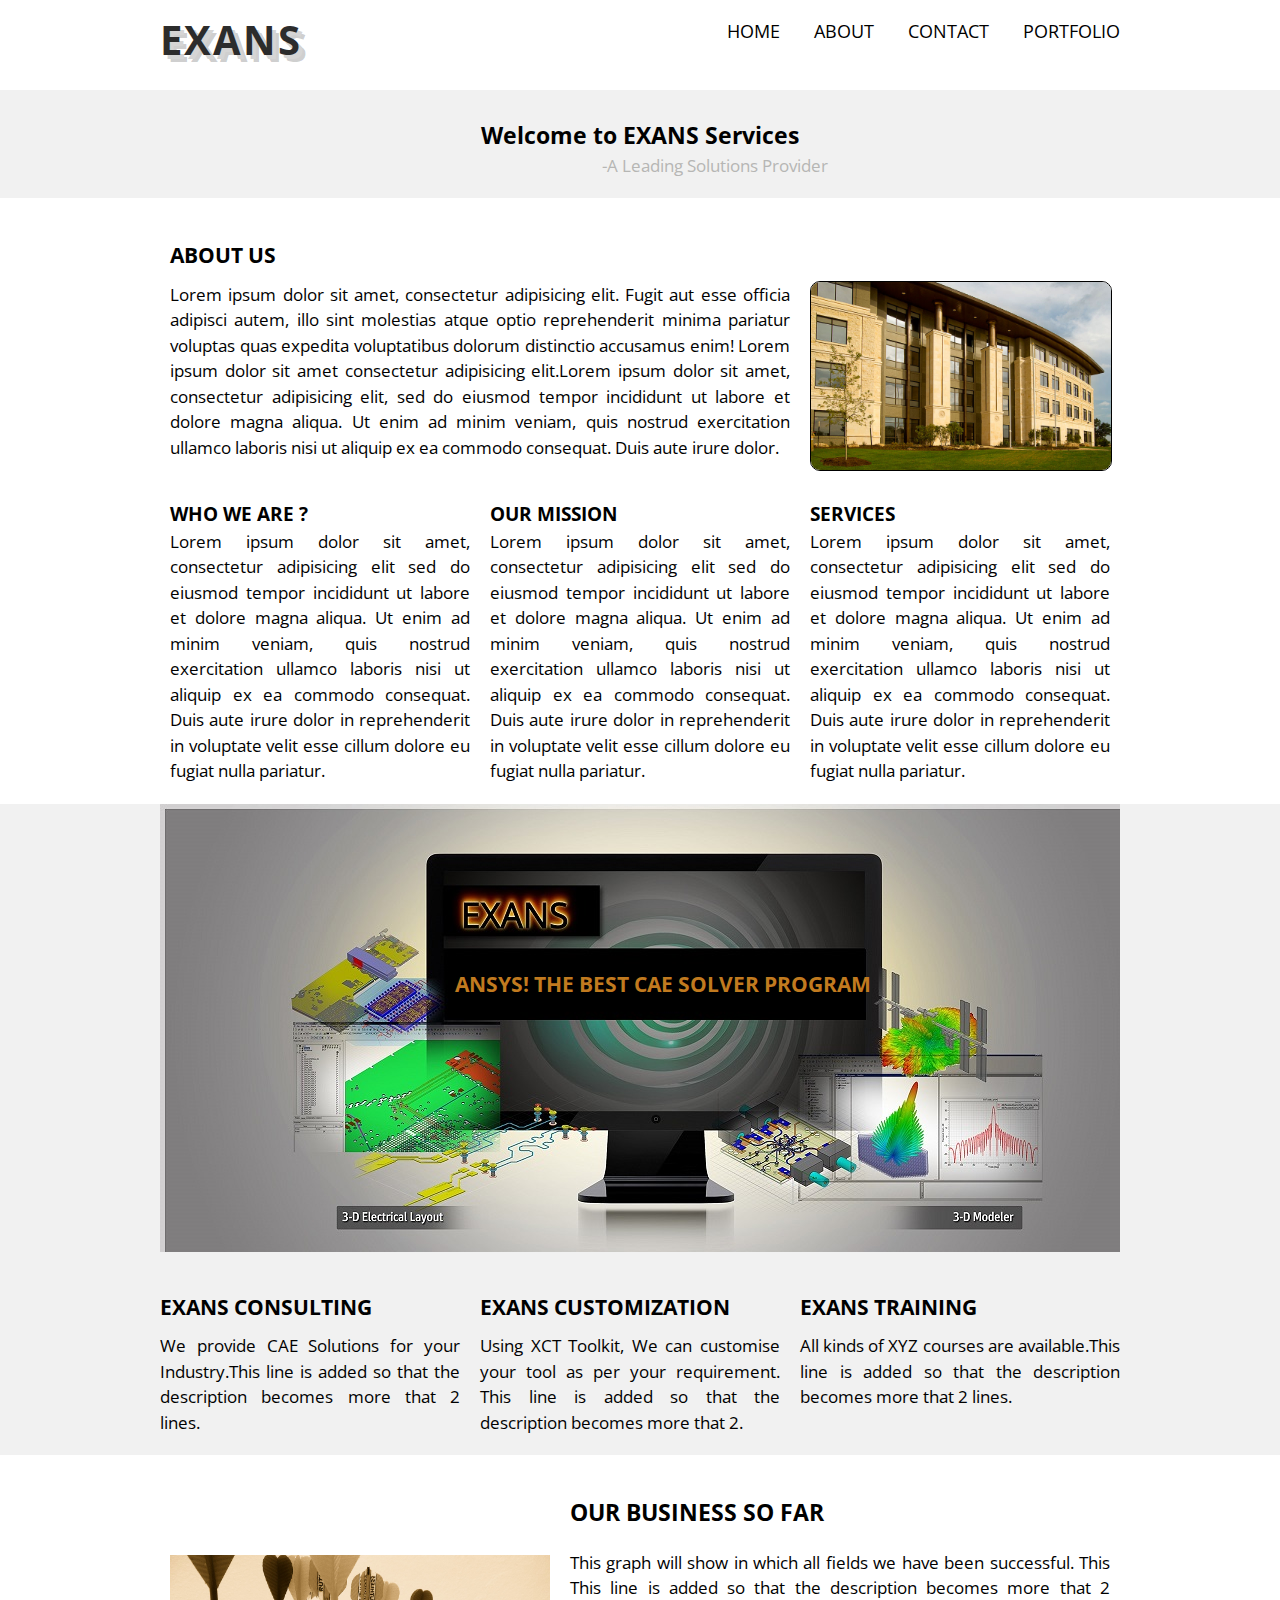
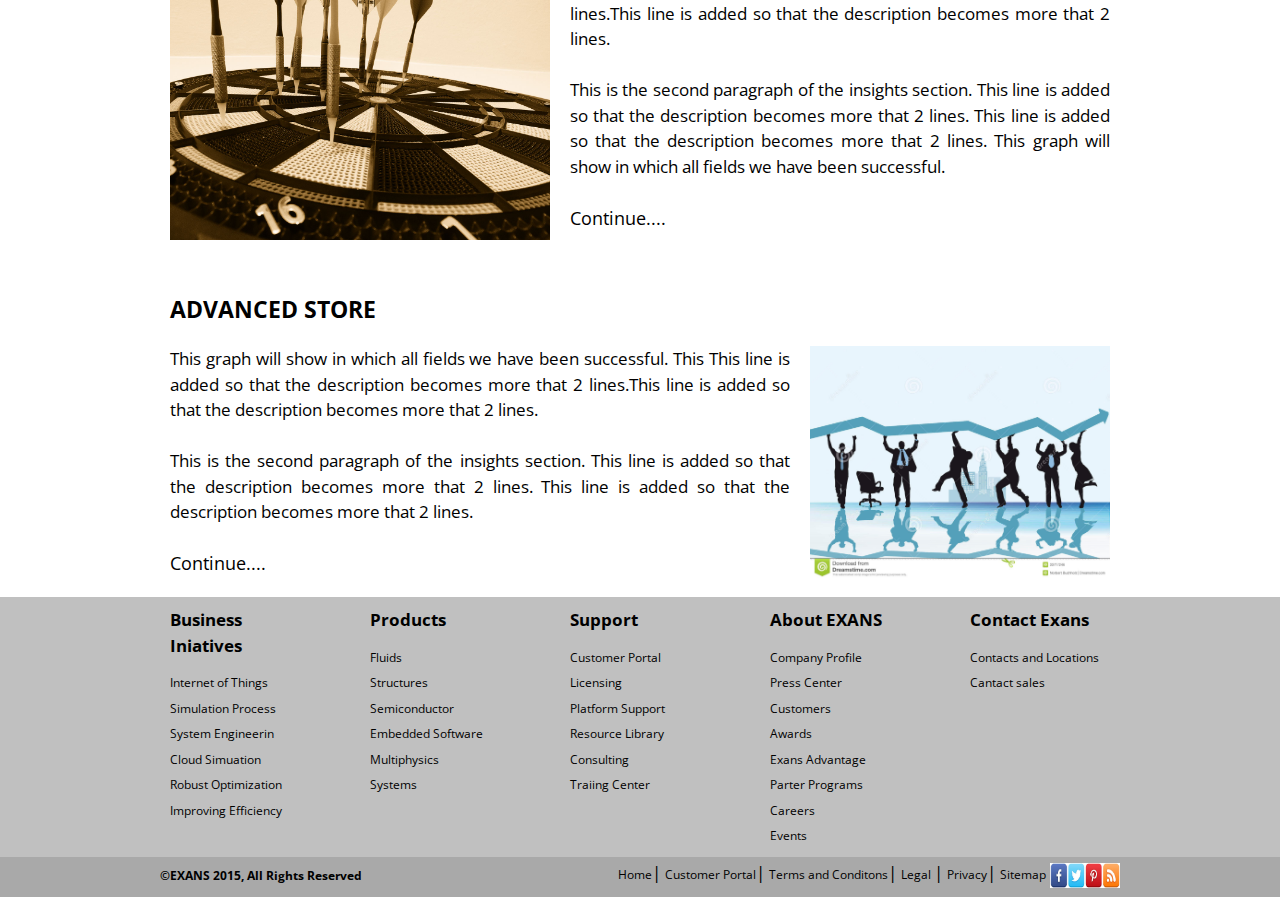
<file: index.html>
<!doctype html>
<html>
		<head>
			<meta charset = "utf-8"/>

			<!---STYLESHEETS---------------------------->
			<link rel="stylesheet" href="css/reset.css" />
			<link rel="stylesheet" href="css/text.css" />
			<link rel="stylesheet" href="css/960_12_col.css" />
			<link rel="stylesheet" href="css/style.css" />
			<!---END OF STYLESHEETS--------------------->

			<!---FONTS URL------------------------------->
			<link href='https://fonts.googleapis.com/css?family=Open+Sans' rel='stylesheet' type='text/css'>
			<!---END OF FONTS URL------------------------>

			<!---TITLE----------------------------------->
			<title>My Second Exercise</title>
			<!---END OF TITLE---------------------------->

		</head>


		<body>
				<!---HEADER-------------------------------->
				<header>
						<div class="container_12">
						<!---PAGE LOGO------------------------->
						<h1>EXANS</h1>
						<!---END OF PAGE LOGO------------------>

						<!---NAVIGATION------------------------>
						<nav>
							<ul>
								<li><a class="navmargin" href="index.html">HOME</a></li>
								<li><a href="#">ABOUT</a></li>
								<li><a href="#">CONTACT</a></li>
								<li><a href="portfolio.html">PORTFOLIO</a></li>
							</ul>
						</nav>
						</div>
						<!---END OF NAVIGATION------------------->

						<!---PAGETITLE------------------------------->
						<div id ="pagetitle">
							<h2>Welcome to EXANS Services</h2>
							<p>-A Leading Solutions Provider</p>
						</div>
						<!---END OF PAGETITLE------------------------>

				</header>
				<!---END OF HEADER--------------------------->

				<!------------------------------------------->
				<!---!!!!!!!!!!!!MAIN CONTENT!!!!!!!--------->
				<!------------------------------------------->

				<!---INTRODUCTION EXANS----------------------->
				<div class="wrap container_12 top-margin">

					<div class="grid_8">
						<h3>ABOUT US</h3>
						<p>
							Lorem ipsum dolor sit amet, consectetur adipisicing
							elit. Fugit aut esse officia adipisci autem, illo
							sint molestias atque optio reprehenderit minima
							pariatur voluptas quas expedita voluptatibus dolorum
						 	distinctio accusamus enim! Lorem ipsum dolor sit amet
							consectetur adipisicing elit.Lorem ipsum dolor sit amet,
							consectetur adipisicing elit, sed do eiusmod tempor
							incididunt ut labore et dolore magna aliqua.
							Ut enim ad minim veniam, quis nostrud exercitation
							ullamco laboris nisi ut aliquip ex ea commodo consequat.
							Duis aute irure dolor.
						</p>
					</div>

					<div class="imgalign grid_4">
						<!---imgalign used to align image with first line of text-->
						<img src="img/office.jpg" alt="OFFICE">
					</div>

					<!---GRID SECTION 1------------------------->
					<div class="grid_4 clearn">
						<!--clearn used as clearing both sides---->
						<h4> WHO WE ARE ? </h4>
						<p>
								Lorem ipsum dolor sit amet, consectetur adipisicing elit
								sed do eiusmod tempor incididunt ut labore et dolore
								magna aliqua. Ut enim ad minim veniam, quis nostrud
								exercitation ullamco laboris nisi ut aliquip ex ea
								commodo consequat. Duis aute irure dolor in reprehenderit
								in voluptate velit esse cillum dolore eu fugiat nulla
								pariatur.
						</p>
					</div>
					<!---END OF GRID SECTION 1----------------->

					<!---GRID SECTION 2------------------------>
					<div class="grid_4">
						<h4> OUR MISSION </h4>
						<p>
							Lorem ipsum dolor sit amet, consectetur adipisicing elit
							sed do eiusmod tempor incididunt ut labore et dolore
							magna aliqua. Ut enim ad minim veniam, quis nostrud
							exercitation ullamco laboris nisi ut aliquip ex ea
							commodo consequat. Duis aute irure dolor in reprehenderit
							in voluptate velit esse cillum dolore eu fugiat nulla
							pariatur.
						</p>
					</div>
					<!---END OF GRID SECTION 2----------------->

					<!---GRID SECTION 3------------------------>
					<div class="grid_4">
						<h4> SERVICES </h4>
						<p>
							Lorem ipsum dolor sit amet, consectetur adipisicing elit
							sed do eiusmod tempor incididunt ut labore et dolore
							magna aliqua. Ut enim ad minim veniam, quis nostrud
							exercitation ullamco laboris nisi ut aliquip ex ea
							commodo consequat. Duis aute irure dolor in reprehenderit
							in voluptate velit esse cillum dolore eu fugiat nulla
							pariatur.
						</p>
					</div>
					<!---END OF GRID SECTION 3----------------->

				</div>
				<!---END OF INTRODUCTION EXANS---------------->

				<!---HERO ELEMENT----------------------------->
				<div class="hero">

					<!---HERO IMAGE AND CONTENT----------------->
					<div class="heroimage">
						<h3 class="padding2">ANSYS! THE BEST CAE SOLVER PROGRAM</h3>
								<!--paddding2 used for positioning text inside heroimage--->
					</div>
					<!---END OF HERO IMAGE AND CONTENT---------->

					<!---CONTENT BELOW HERO--------------------->

					<!---SERVICES CONTENT------------------------->
					<div class="wrap container_12">
						<div class="grid_4 first top-margin">
							<h3>
								EXANS CONSULTING
							</h3>
							<p>
								We provide CAE Solutions for your Industry.This line is added so
								that the description becomes more that 2 lines.
							</p>
						</div>
						<div class="grid_4 top-margin">
							<h3>
								EXANS CUSTOMIZATION
							</h3>
							<p>
								Using XCT Toolkit, We can customise your tool as per your requirement.
								This line is added so	that the description becomes more that 2.
							</p>
						</div>
						<div class="grid_4 last top-margin">
							<h3>
								EXANS TRAINING
							</h3>
							<p>
								All kinds of XYZ courses are available.This line is added so that
								the description becomes more that 2 lines.
							</p>
						</div>
					</div>
					<!---END OF SERVICES CONTENT---------------->
					<!---END OF CONTENT BELOW HERO-------------->

				</div>
				<!---END OF HERO ELEMENT---------------------->

				<!---INSIGHTS--------------------------------->
				<div class="insights container_12 top-margin">
					<!--INSIGHTS IMAGE--->
					<img class="grid_5"src="img/insights.jpg" />

					<h2 class="grid_7 ">OUR BUSINESS SO FAR</h2>
					<p class="grid_7 ">
						This graph will show in which all fields we have been successful. This
						This line is added so	that the description becomes more that 2 lines.This
						line is added so	that the description becomes more that 2 lines.
						<br>
						<br>
						This is the second paragraph of the insights section. This line is added
						so that the description becomes more that 2 lines.	This line is added
						so that the description becomes more that 2 lines. This graph will show
						in which all fields we have been successful.
						<br>
						<br>
						<a class="continue grid_1" href="#">Continue....</a>
										<!--continue is used for continue padding-->
					</p>
				</div>
				<!---END OF INSIGHTS----------------------------->

				<!---ADVANCED STORE------------------------------>
				<div class="store container_12 top-margin">
					<h2 class="grid_8">ADVANCED STORE</h2>
					<p class="grid_8">
						This graph will show in which all fields we have been successful. This
						This line is added so	that the description becomes more that 2 lines.This
						line is added so	that the description becomes more that 2 lines.
						<br>
						<br>
						This is the second paragraph of the insights section. This line is added
						so that the description becomes more that 2 lines.	This line is added
						so that the description becomes more that 2 lines.
						<br>
						<br>
							<a class="continue grid_1" href="#">Continue....</a>
											<!--continue is used for continue padding-->
					</p>
					<!---ADVANCED STORE IMAGE------------------------>
					<img class="grid_4" src="img/store.jpg" />

				</div>
				<!---END OF ADVANCED STORE------------------------->

				<!------------------------------------------------->
				<!---!!!!!END OF MAIN CONTENT!!!!!!!--------------->
				<!------------------------------------------------->


				<!---FOOTER---------------------------------------->
				<footer>

					<!---FOOTER CONTENT------------------------------>
					<div class="footertop">
						<div class="container_12">
			    		<ul class="section1 grid_2">
								<li><a href="#"><h5>Business Iniatives</h5></a></li>
			    			<li><a href="#">Internet of Things</a></li>
			    			<li><a href="#">Simulation Process</a></li>
			    			<li><a href="#">System Engineerin</a></li>
			    			<li><a href="#">Cloud Simuation</a></li>
								<li><a href="#">Robust Optimization</a></li>
								<li><a href="#">Improving Efficiency</a></li>
			    		</ul>
			    		<ul class="section2 grid_2"
								<li><a href="#"><h5>Products</h5></a></li>
			    			<li><a href="#">Fluids</a></li>
			    			<li><a href="#">Structures</a></li>
			    			<li><a href="#">Semiconductor</a></li>
			          <li><a href="#">Embedded Software</a></li>
								<li><a href="#">Multiphysics</a></li>
								<li><a href="#">Systems</a></li>

			    		</ul>
			    		<ul class="section3 grid_2">
								<li><a href="#"><h5>Support</h5></a></li>
			    			<li><a href="#">Customer Portal</a></li>
			    			<li><a href="#">Licensing</a></li>
			    			<li><a href="#">Platform Support</a></li>
			          <li><a href="#">Resource Library</a></li>
								<li><a href="#">Consulting</a></li>
								<li><a href="#">Traiing Center</a></li>
							</ul>
							<ul class="section4 grid_2">
								<li><a href="#"><h5>About EXANS</h5></a></li>
			    			<li><a href="#">Company Profile</a></li>
			    			<li><a href="#">Press Center</a></li>
			    			<li><a href="#">Customers</a></li>
			          <li><a href="#">Awards</a></li>
								<li><a href="#">Exans Advantage</a></li>
								<li><a href="#">Parter Programs</a></li>
								<li><a href="#">Careers</a></li>
								<li><a href="#">Events</a></li>
							</ul>
							<ul class="section5 grid_2">
								<li><a href="#"><h5>Contact Exans</h5></a></li>
			    			<li><a href="#">Contacts and Locations</a></li>
			    			<li><a href="#">Cantact sales</a></li>
			    		</ul>
						</div>
					</div>
					<div class="footerbottom">
						<div class="container_12">
								<h6 class="rights">©EXANS 2015, All Rights Reserved</h6>
								<ul class="section6">
									<li><a href="#">Home</a>|</li>
				    			<li><a href="#">Customer Portal</a>|</li>
				    			<li><a href="#">Terms and Conditons</a>|</li>
									<li><a href="#">Legal </a>|</li>
									<li><a href="#">Privacy</a>|</li>
									<li><a href="#">Sitemap</a></li>
									<li><a href="#"><img src="img/icon.jpg" alt="Social"></a></li>
				    		</ul>
						</div>
					</div>
					<!---END OF FOOTER CONTENT-------------------------->

	    	</footer>
				<!---END OF FOOTER------------------------------------>
		</body>
</html>
</file>
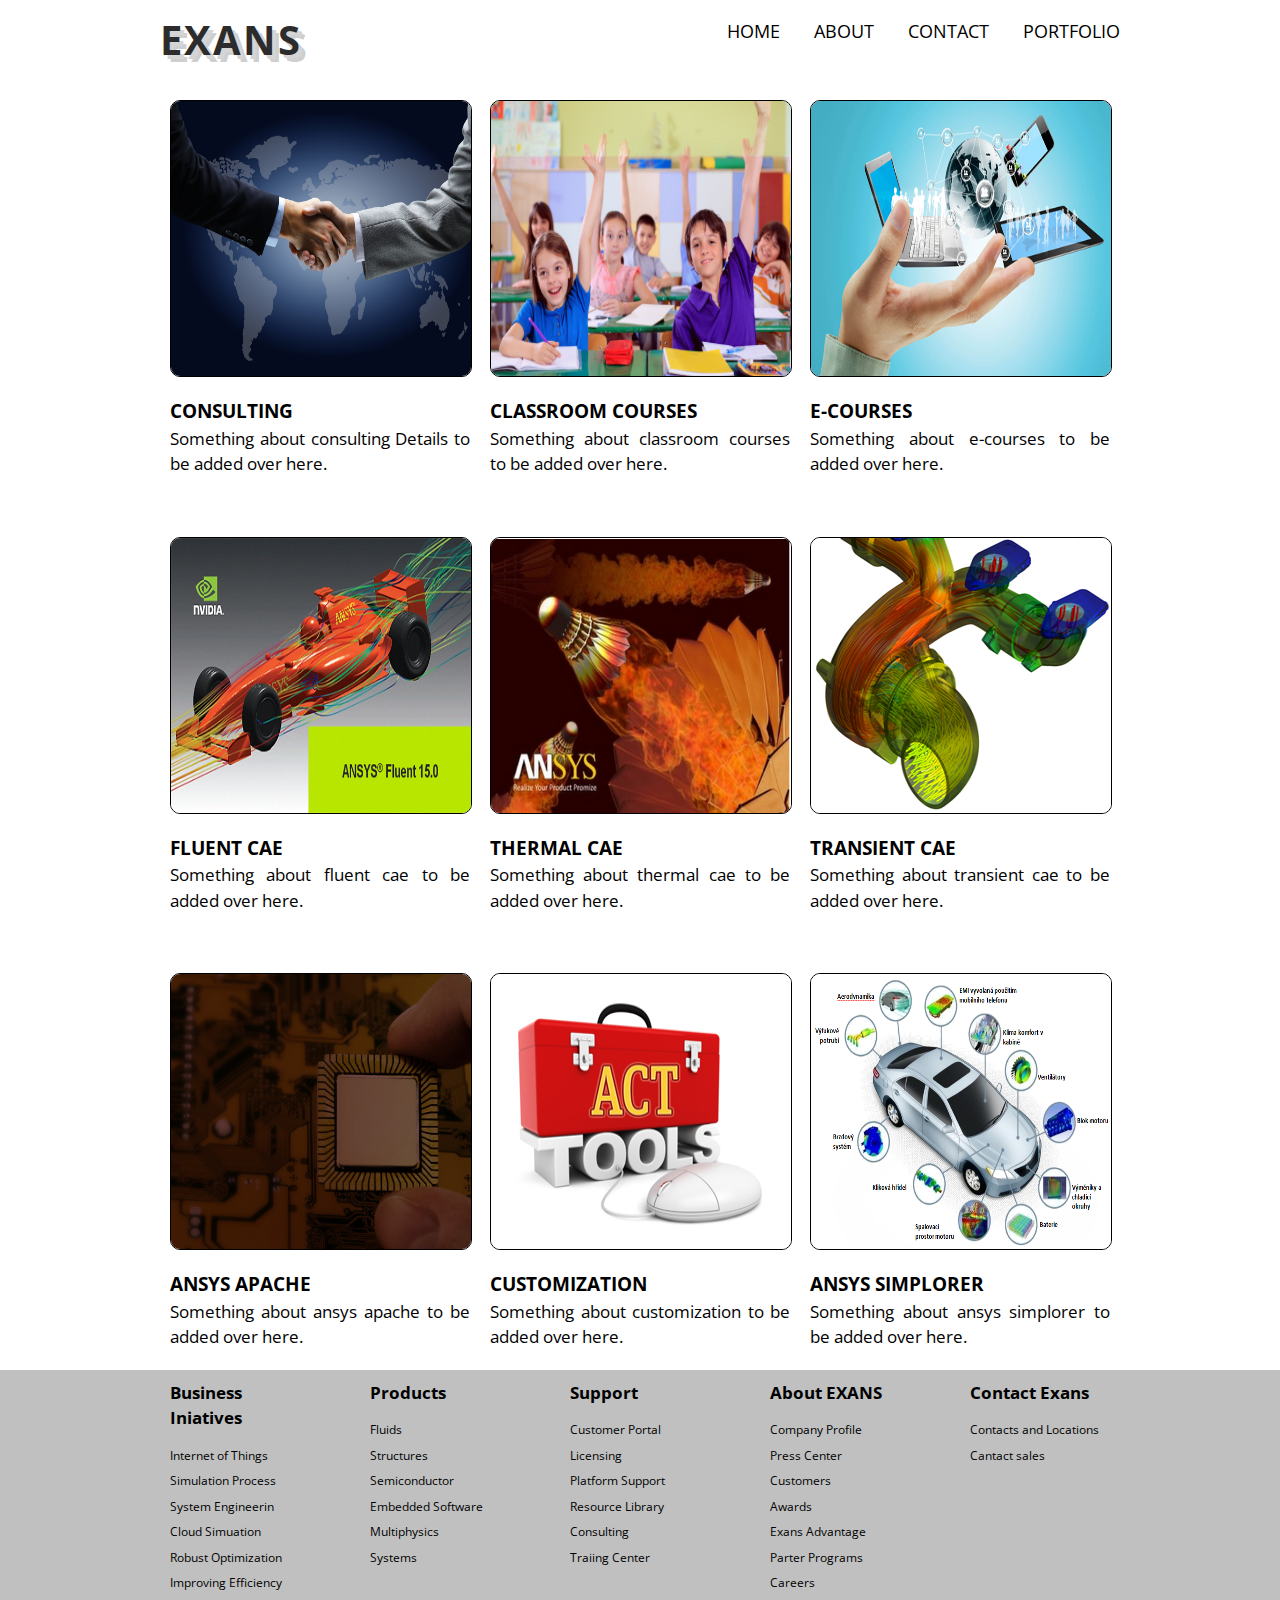
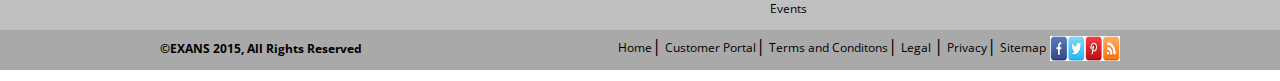
<file: portfolio.html>
<!doctype html>
<html>
<head>
  <meta charset = "utf-8"/>

  <!---STYLESHEETS---------------------------->
  <link rel="stylesheet" href="css/reset.css" />
  <link rel="stylesheet" href="css/text.css" />
  <link rel="stylesheet" href="css/960_12_col.css" />
  <link rel="stylesheet" href="css/style.css" />
  <!---END OF STYLESHEETS--------------------->

  <!---FONTS URL------------------------------->
  <link href='https://fonts.googleapis.com/css?family=Open+Sans' rel='stylesheet' type='text/css'>
  <!---END OF FONTS URL------------------------>

  <!---TITLE----------------------------------->
  <title>My Second Exercise</title>
  <!---END OF TITLE---------------------------->

</head>


<body>
    <!---HEADER-------------------------------->
    <header class="portfolioheader">
      <div class="container_12">

        <!---PAGE LOGO------------------------->
        <h1>EXANS</h1>
        <!---END OF PAGE LOGO------------------>

        <!---NAVIGATION------------------------>
        <nav>
          <ul>
            <li><a href="index.html">HOME</a></li>
                <!---navmargin for placing nav left side of logo -->
            <li><a href="#">ABOUT</a></li>
            <li><a href="#">CONTACT</a></li>
            <li><a href="portfolio.html">PORTFOLIO</a></li>
          </ul>
        </nav>
        <!---END OF NAVIGATION------------------->
      </div>
    </header>
    <!---END OF HEADER--------------------------->

      <!---MAIN IMAGES PORTFOLIO------------------->
      <div class="wrap container_12">
        		<div class="portfolio grid_4">
              <a href="#"><img src ="img/portfolio9.jpg" /></a>
            </div>
        		<div class="portfolio grid_4">
              <a href="#"><img src ="img/portfolio8.jpg" /></a>
            </div>
        		<div class="portfolio grid_4"><a href="#">
              <img src ="img/portfolio7.jpg" /></a>
        		</div>
        		<div class="grid_4">
        			<h4>CONSULTING</h4>
              <p>Something about consulting Details to be added over here.</p>
        		</div>
        		<div class="grid_4">
        			<h4>CLASSROOM COURSES</h4>
              <p>Something about classroom courses to be added over here.</p>
        		</div>
        		<div class="grid_4">
        			<h4>E-COURSES</h4>
              <p>Something about e-courses to be added over here.</p>
            </div>
            <div class="portfolio grid_4 top-margin">
              <a href="#"><img src ="img/portfolio1.jpg" /></a>
        		</div>
        		<div class="portfolio grid_4 top-margin">
              <a href="#"><img src ="img/portfolio2.jpg" /></a>
        		</div>
        		<div class="portfolio grid_4 top-margin">
              <a href="#"><img src ="img/portfolio3.jpg" /></a>
        		</div>
        		<div class="grid_4">
        			<h4>FLUENT CAE</h4>
              <p>Something about fluent cae to be added over here.</p>
        		</div>
        		<div class="grid_4">
        			<h4>THERMAL CAE</h4>
              <p>Something about thermal cae to be added over here.</p>
        		</div>
        		<div class="grid_4">
        			<h4>TRANSIENT CAE</h4>
              <p>Something about transient cae to be added over here.</p>
            </div>
            <div class="portfolio grid_4 top-margin">
              <a href="#"><img src ="img/portfolio4.jpg" /></a>
        		</div>
        		<div class="portfolio grid_4 top-margin">
              <a href="#"><img src ="img/portfolio5.jpg" /></a>
        		</div>
        		<div class="portfolio grid_4 top-margin">
              <a href="#"><img src ="img/portfolio6.jpg" /></a>
        		</div>
        		<div class="grid_4">
        			<h4>ANSYS APACHE</h4>
              <p>Something about ansys apache to be added over here.</p>
        		</div>
        		<div class="grid_4">
        			<h4>CUSTOMIZATION</h4>
              <p>Something about customization to be added over here.</p>
        		</div>
        		<div class="grid_4">
        			<h4>ANSYS SIMPLORER</h4>
              <p>Something about ansys simplorer to be added over here.</p>
            </div>
    	</div>
      <!---END OF MAIN IMAGES PORTFOLIO--------->

      <!---FOOTER---------------------------------------->
      <footer>

        <!---FOOTER CONTENT------------------------------>
        <div class="footertop">
          <div class="container_12">
            <ul class="section1 grid_2">
              <li><a href="#"><h5>Business Iniatives</h5></a></li>
              <li><a href="#">Internet of Things</a></li>
              <li><a href="#">Simulation Process</a></li>
              <li><a href="#">System Engineerin</a></li>
              <li><a href="#">Cloud Simuation</a></li>
              <li><a href="#">Robust Optimization</a></li>
              <li><a href="#">Improving Efficiency</a></li>
            </ul>
            <ul class="section2 grid_2"
              <li><a href="#"><h5>Products</h5></a></li>
              <li><a href="#">Fluids</a></li>
              <li><a href="#">Structures</a></li>
              <li><a href="#">Semiconductor</a></li>
              <li><a href="#">Embedded Software</a></li>
              <li><a href="#">Multiphysics</a></li>
              <li><a href="#">Systems</a></li>

            </ul>
            <ul class="section3 grid_2">
              <li><a href="#"><h5>Support</h5></a></li>
              <li><a href="#">Customer Portal</a></li>
              <li><a href="#">Licensing</a></li>
              <li><a href="#">Platform Support</a></li>
              <li><a href="#">Resource Library</a></li>
              <li><a href="#">Consulting</a></li>
              <li><a href="#">Traiing Center</a></li>
            </ul>
            <ul class="section4 grid_2">
              <li><a href="#"><h5>About EXANS</h5></a></li>
              <li><a href="#">Company Profile</a></li>
              <li><a href="#">Press Center</a></li>
              <li><a href="#">Customers</a></li>
              <li><a href="#">Awards</a></li>
              <li><a href="#">Exans Advantage</a></li>
              <li><a href="#">Parter Programs</a></li>
              <li><a href="#">Careers</a></li>
              <li><a href="#">Events</a></li>
            </ul>
            <ul class="section5 grid_2">
              <li><a href="#"><h5>Contact Exans</h5></a></li>
              <li><a href="#">Contacts and Locations</a></li>
              <li><a href="#">Cantact sales</a></li>
            </ul>
          </div>
        </div>
        <div class="footerbottom">
          <div class="container_12">
              <h6 class="rights">©EXANS 2015, All Rights Reserved</h6>
              <ul class="section6">
                <li><a href="#">Home</a>|</li>
                <li><a href="#">Customer Portal</a>|</li>
                <li><a href="#">Terms and Conditons</a>|</li>
                <li><a href="#">Legal </a>|</li>
                <li><a href="#">Privacy</a>|</li>
                <li><a href="#">Sitemap</a></li>
                <li><a href="#"><img src="img/icon.jpg" alt="Social"></a></li>
              </ul>
          </div>
        </div>
        <!---END OF FOOTER CONTENT-------------------------->

      </footer>
      <!---END OF FOOTER------------------------------------>

      </footer>
      <!---END OF FOOTER------------------------------------>
    </body>
</html>
</file>
<file: css/text.css>
/*
  960 Grid System ~ Text CSS.
  Learn more ~ http://960.gs/

  Licensed under GPL and MIT.
*/

/* `Basic HTML
----------------------------------------------------------------------------------------------------*/

body {
  font: 13px/1.5 "Helvetica Neue", Arial, "Liberation Sans", FreeSans, sans-serif;
}

pre,
code {
  font-family: "DejaVu Sans Mono", Menlo, Consolas, monospace;
}

hr {
  border: 0 solid #ccc;
  border-top-width: 1px;
  clear: both;
  height: 0;
}

/* `Headings
----------------------------------------------------------------------------------------------------*/

h1 {
  font-size: 25px;
}

h2 {
  font-size: 23px;
}

h3 {
  font-size: 21px;
}

h4 {
  font-size: 19px;
}

h5 {
  font-size: 17px;
}

h6 {
  font-size: 15px;
}

/* `Spacing
----------------------------------------------------------------------------------------------------*/

ol {
  list-style: decimal;
}

ul {
  list-style: disc;
}

li {
  margin-left: 30px;
}

p,
dl,
hr,
h1,
h2,
h3,
h4,
h5,
h6,
ol,
ul,
pre,
table,
address,
fieldset,
figure {
  margin-bottom: 20px;
}
</file>
<file: css/960_12_col.css>
/*
  960 Grid System ~ Core CSS.
  Learn more ~ http://960.gs/

  Licensed under GPL and MIT.
*/

/*
  Forces backgrounds to span full width,
  even if there is horizontal scrolling.
  Increase this if your layout is wider.

  Note: IE6 works fine without this fix.
*/

body {
  min-width: 960px;
}

/* `Container
----------------------------------------------------------------------------------------------------*/

.container_12 {
  margin-left: auto;
  margin-right: auto;
  width: 960px;
}

/* `Grid >> Global
----------------------------------------------------------------------------------------------------*/

.grid_1,
.grid_2,
.grid_3,
.grid_4,
.grid_5,
.grid_6,
.grid_7,
.grid_8,
.grid_9,
.grid_10,
.grid_11,
.grid_12 {
  display: inline;
  float: left;
  margin-left: 10px;
  margin-right: 10px;
}

.push_1, .pull_1,
.push_2, .pull_2,
.push_3, .pull_3,
.push_4, .pull_4,
.push_5, .pull_5,
.push_6, .pull_6,
.push_7, .pull_7,
.push_8, .pull_8,
.push_9, .pull_9,
.push_10, .pull_10,
.push_11, .pull_11 {
  position: relative;
}

/* `Grid >> Children (Alpha ~ First, Omega ~ Last)
----------------------------------------------------------------------------------------------------*/

.alpha {
  margin-left: 0;
}

.omega {
  margin-right: 0;
}

/* `Grid >> 12 Columns
----------------------------------------------------------------------------------------------------*/

.container_12 .grid_1 {
  width: 60px;
}

.container_12 .grid_2 {
  width: 140px;
}

.container_12 .grid_3 {
  width: 220px;
}

.container_12 .grid_4 {
  width: 300px;
}

.container_12 .grid_5 {
  width: 380px;
}

.container_12 .grid_6 {
  width: 460px;
}

.container_12 .grid_7 {
  width: 540px;
}

.container_12 .grid_8 {
  width: 620px;
}

.container_12 .grid_9 {
  width: 700px;
}

.container_12 .grid_10 {
  width: 780px;
}

.container_12 .grid_11 {
  width: 860px;
}

.container_12 .grid_12 {
  width: 940px;
}

/* `Prefix Extra Space >> 12 Columns
----------------------------------------------------------------------------------------------------*/

.container_12 .prefix_1 {
  padding-left: 80px;
}

.container_12 .prefix_2 {
  padding-left: 160px;
}

.container_12 .prefix_3 {
  padding-left: 240px;
}

.container_12 .prefix_4 {
  padding-left: 320px;
}

.container_12 .prefix_5 {
  padding-left: 400px;
}

.container_12 .prefix_6 {
  padding-left: 480px;
}

.container_12 .prefix_7 {
  padding-left: 560px;
}

.container_12 .prefix_8 {
  padding-left: 640px;
}

.container_12 .prefix_9 {
  padding-left: 720px;
}

.container_12 .prefix_10 {
  padding-left: 800px;
}

.container_12 .prefix_11 {
  padding-left: 880px;
}

/* `Suffix Extra Space >> 12 Columns
----------------------------------------------------------------------------------------------------*/

.container_12 .suffix_1 {
  padding-right: 80px;
}

.container_12 .suffix_2 {
  padding-right: 160px;
}

.container_12 .suffix_3 {
  padding-right: 240px;
}

.container_12 .suffix_4 {
  padding-right: 320px;
}

.container_12 .suffix_5 {
  padding-right: 400px;
}

.container_12 .suffix_6 {
  padding-right: 480px;
}

.container_12 .suffix_7 {
  padding-right: 560px;
}

.container_12 .suffix_8 {
  padding-right: 640px;
}

.container_12 .suffix_9 {
  padding-right: 720px;
}

.container_12 .suffix_10 {
  padding-right: 800px;
}

.container_12 .suffix_11 {
  padding-right: 880px;
}

/* `Push Space >> 12 Columns
----------------------------------------------------------------------------------------------------*/

.container_12 .push_1 {
  left: 80px;
}

.container_12 .push_2 {
  left: 160px;
}

.container_12 .push_3 {
  left: 240px;
}

.container_12 .push_4 {
  left: 320px;
}

.container_12 .push_5 {
  left: 400px;
}

.container_12 .push_6 {
  left: 480px;
}

.container_12 .push_7 {
  left: 560px;
}

.container_12 .push_8 {
  left: 640px;
}

.container_12 .push_9 {
  left: 720px;
}

.container_12 .push_10 {
  left: 800px;
}

.container_12 .push_11 {
  left: 880px;
}

/* `Pull Space >> 12 Columns
----------------------------------------------------------------------------------------------------*/

.container_12 .pull_1 {
  left: -80px;
}

.container_12 .pull_2 {
  left: -160px;
}

.container_12 .pull_3 {
  left: -240px;
}

.container_12 .pull_4 {
  left: -320px;
}

.container_12 .pull_5 {
  left: -400px;
}

.container_12 .pull_6 {
  left: -480px;
}

.container_12 .pull_7 {
  left: -560px;
}

.container_12 .pull_8 {
  left: -640px;
}

.container_12 .pull_9 {
  left: -720px;
}

.container_12 .pull_10 {
  left: -800px;
}

.container_12 .pull_11 {
  left: -880px;
}

/* `Clear Floated Elements
----------------------------------------------------------------------------------------------------*/

/* http://sonspring.com/journal/clearing-floats */

.clear {
  clear: both;
  display: block;
  overflow: hidden;
  visibility: hidden;
  width: 0;
  height: 0;
}

/* http://www.yuiblog.com/blog/2010/09/27/clearfix-reloaded-overflowhidden-demystified */

.clearfix:before,
.clearfix:after,
.container_12:before,
.container_12:after {
  content: '.';
  display: block;
  overflow: hidden;
  visibility: hidden;
  font-size: 0;
  line-height: 0;
  width: 0;
  height: 0;
}

.clearfix:after,
.container_12:after {
  clear: both;
}

/*
  The following zoom:1 rule is specifically for IE6 + IE7.
  Move to separate stylesheet if invalid CSS is a problem.
*/

.clearfix,
.container_12 {
  zoom: 1;
}
</file>
<file: css/style.css>
/*------------------------------------------
!!!!!!!!!!!!!!!!!!!!!!!!!!!!!!!!!!!!!!!!!!!!
-------------------CSS HELP-----------------
1.GENERAL SECTION
2.HEADER SECTION
3.PAGETITLE SECTION
4.HERO SECTION
5.INSIGHT AND STORE
6.PORTFOLIO
7.FOOTER
8.OTHERS
/*-----------------------------------------
 !!!!!!!!!!!!1.GENERAL SECTION!!!!!!!!!!!!!!!
 ------------------------------------------*/
body {
	font-size: 17px;
	text-align: justify;
}

nav li {
	display : inline;
}

nav {
	float : right;
	padding-top: 8px;
}

a{
	text-decoration: none;
	color: black;
	font-size: 18px;
}

body,h1,h2,h3,h4,h5,h6,a,p{
	font-family: 'Open Sans', sans-serif;
}

/*-----------------------------------------
##########End of General Section###########
-------------------------------------------*/

/*-----------------------------------------
 !!!!!!!!!!!!2.HEADER SECTION!!!!!!!!!!!!!!!
 ------------------------------------------*/
header{
	margin-top: 10px;
	height: 190px;
	width: 100%;
}

header h1{
	
	float:left;
	font-size: 40px;
	color: #2c2c2c;
  letter-spacing: .05em;
  text-shadow:4px 4px 0px #d5d5d5, 7px 7px 0px rgba(0, 0, 0, 0.2);
}

/*-----------------------------------------
##########End of Header ###################
-------------------------------------------*/

/*-----------------------------------------
!!!!!!!!!!!!3.PAGE TITLE SECTION!!!!!!!!!!!!!!!
------------------------------------------*/


#pagetitle{

	background-color: rgb(241, 241, 241);
	width:100%;
	text-align: center;
	float: left;
}
#pagetitle,h1 {
	color: #b6b6b4;
}


#pagetitle h2{
	padding-top: 28px;
	margin-bottom: 0px;
}
#pagetitle p {
	margin-left: 150px;
}
/*-----------------------------------------
##########End of Page Title################
-------------------------------------------*/

/*-----------------------------------------
!!!!!!!!!!!!4.HERO SECTION!!!!!!!!!!!!!!!
------------------------------------------*/

.hero{
	width: 100%;
	background-color:rgb(241, 241, 241);
	}

.heroimage{
	background: url("../img/hero6.jpg") no-repeat;
	height: 448px;
	width: 960px;
	margin: auto;
}

.heroimage h3 {
	margin-left: 5px;
	margin-bottom: 10px;
}

.hero h3 {
	margin-bottom: 10px;
}

.first{
	margin-left: 0px;
}
.last{
	margin-right: 0px;
	width: 320px !important;
}

.padding2 {
 padding-top: 165px;
 padding-left: 290px;
 color: #c17a1f;
}

/*-----------------------------------------
#############End of Hero####################
-------------------------------------------*/


/*-----------------------------------------
!!!!!!!!5.INSIGHTS AND STORE SECTION!!!!!!!!
------------------------------------------*/

.insights img,.insights h2,.insights p{
	float: left;
}

.continue{
	margin-left: 0px;
}

.insights img {
	margin-top: 60px;
}
/*-----------------------------------------
#############End of Insights################
-------------------------------------------*/

/*-----------------------------------------
!!!!!!!!!!!!6.PORTFOLIO SECTION!!!!!!!!!!!!!
------------------------------------------*/
.portfolio .grid_4{
	padding-bottom: 5px;
}

.portfolio img{
	border-radius: 10px;
	border: 1px solid black;
	height: 275px;
}

.portfolioheader{
	height: 90px;
}

/*-----------------------------------------
#############End of Portfolio###############
 ------------------------------------------*/

/*-----------------------------------------
  !!!!!!!!!!!!7.FOOTER SECTION!!!!!!!!!!!!!!!
------------------------------------------*/


 .footertop{
	height: 260px;
 	background-color: #c0c0c0;
 	text-decoration: none;
 	margin-top: 20px;
	margin: auto;
	}

.footerbottom{
	height: 40px;
	background-color: darkgrey;

}
 footer li{
 	list-style: none;
 }

 .section1 {
 	padding-top: 10px;
 	float: left;
 	}

 .section2,.section3,.section4,.section5 {
 	padding-top: 10px;
 	padding-left: 40px;
 }
 footer a{
 	font-size: 12px;
 }

footer li{
	margin-left: 0px;
}

footer h5{
	margin-bottom: 10px;
}
.section6 li{
	display: inline;
}
.section6{
	float: right;
	margin-top: -25px;
}
.rights{
	font-size: 12px;
	margin-bottom: 0px;
	padding-top: 10px;
}
.section6 img {
	height: 25px;
	width: 70px;
}

 /*-----------------------------------------
 ##########End of Footer ###################
 -------------------------------------------*/

 /*-----------------------------------------
 !!!!!!!!!!!!!!!8.OTHERS!!!!!!!!!!!!!!!!!!!!!
 ------------------------------------------*/
.top-margin{
 margin-top: 40px;
 }

.padding{
 	padding-left: 5px;
 }

h2,h4,h3{
 	color: black;
 }

.grid_4 img{
 	width : 100%;
	border-radius: 10px;
	border: 1px solid black;
 }

.wrap .grid_4 h4{
 	padding-top: 20px;
 }
.grid_4 h4{
 	margin-bottom: 0px;
 }

.wrap .container_12{
	clear: both;
}

.clearn {
	clear: both;
}
.grid_8 h3 {
	margin-bottom: 10px;
}
.imgalign {
	padding-top: 41px;
}
 /*-----------------------------------------
 #############End of Others####################
 -------------------------------------------*/


 /*-----------End of Style CSS--------------*/
</file>
